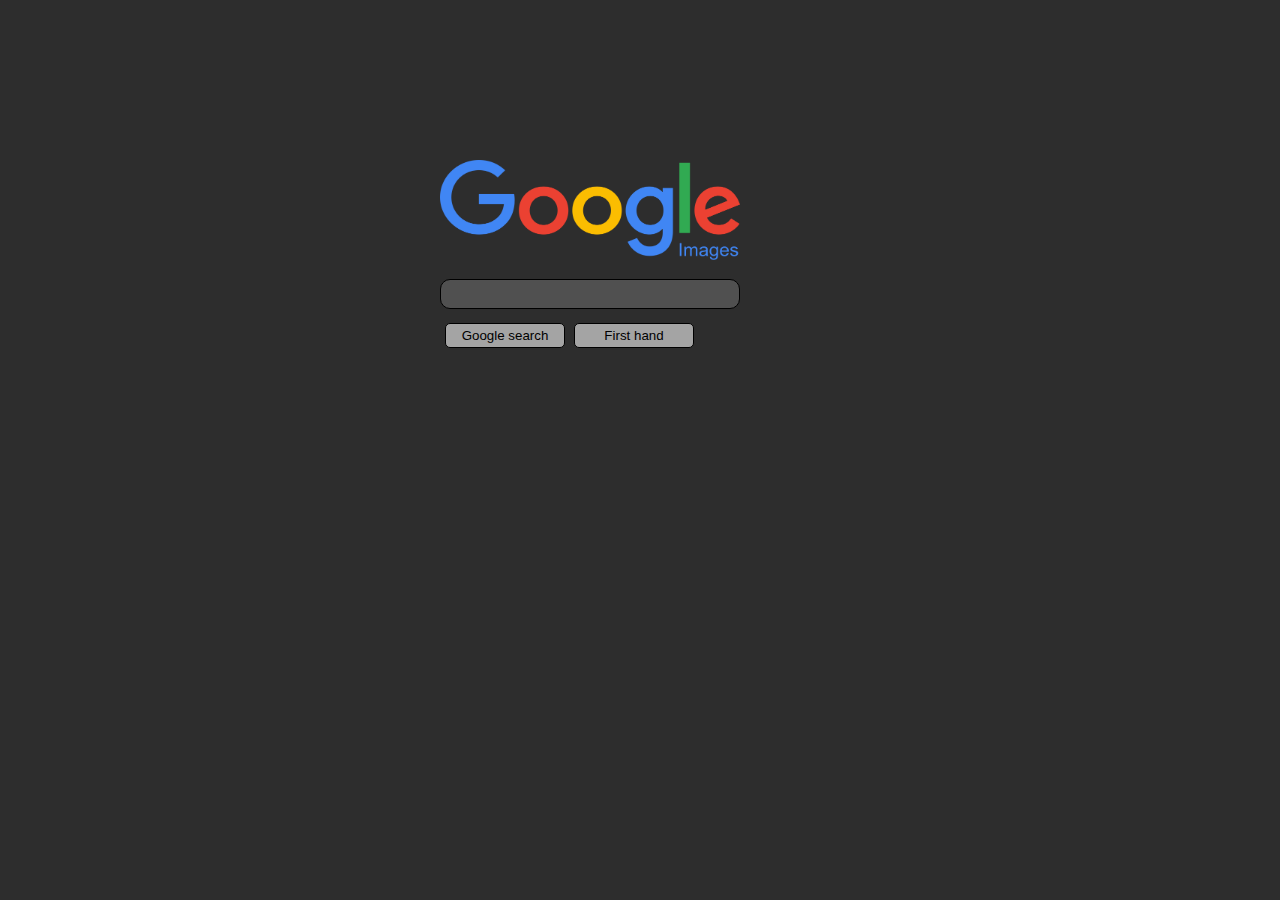
<file: index1.html>
<!DOCTYPE html>
<html lang="en">
<head>
    <meta charset="UTF-8">
    <meta http-equiv="X-UA-Compatible" content="IE=edge">
    <meta name="viewport" content="width=device-width, initial-scale=1.0">
    <title>Google</title>
    <link rel="stylesheet" href="style.css">
</head>
<body>
    <div>
        <img src="google.png" alt="">
        <input type="text">
        <button>Google search</button>
        <button>First hand</button>
    </div>
</body>
</html>
</file>
<file: style.css>
body{
    margin: 0;
    padding: 0;
    background-color: rgb(45, 45, 45);
}
div{
    width: 400px;
    height: 200px;
    margin: auto;
    margin-top: 160px;
    
}
img{
    width: 300px;
    height: 100px;
}
input{
    width: 300px;
    height: 30px;
    margin: auto;
    margin-top: 15px;
    border: 1px solid black;
    border-radius: 10px;
    box-sizing: border-box;
    cursor: pointer;
    background-color: rgb(80, 80, 80);
}
input:hover{
    border: 2px solid black;
    background-color: rgb(237, 237, 237);
}
button{
    width: 120px;
    height: 25px;
    margin-top: 14px;
    margin-left: 5px;
    border: 1px solid black;
    cursor: pointer;
    border-radius: 5px;
    background-color: rgb(164, 164, 164);
}
button:hover{
    background-color: lightgray;
    border: 2px solid ;
}
</file>
